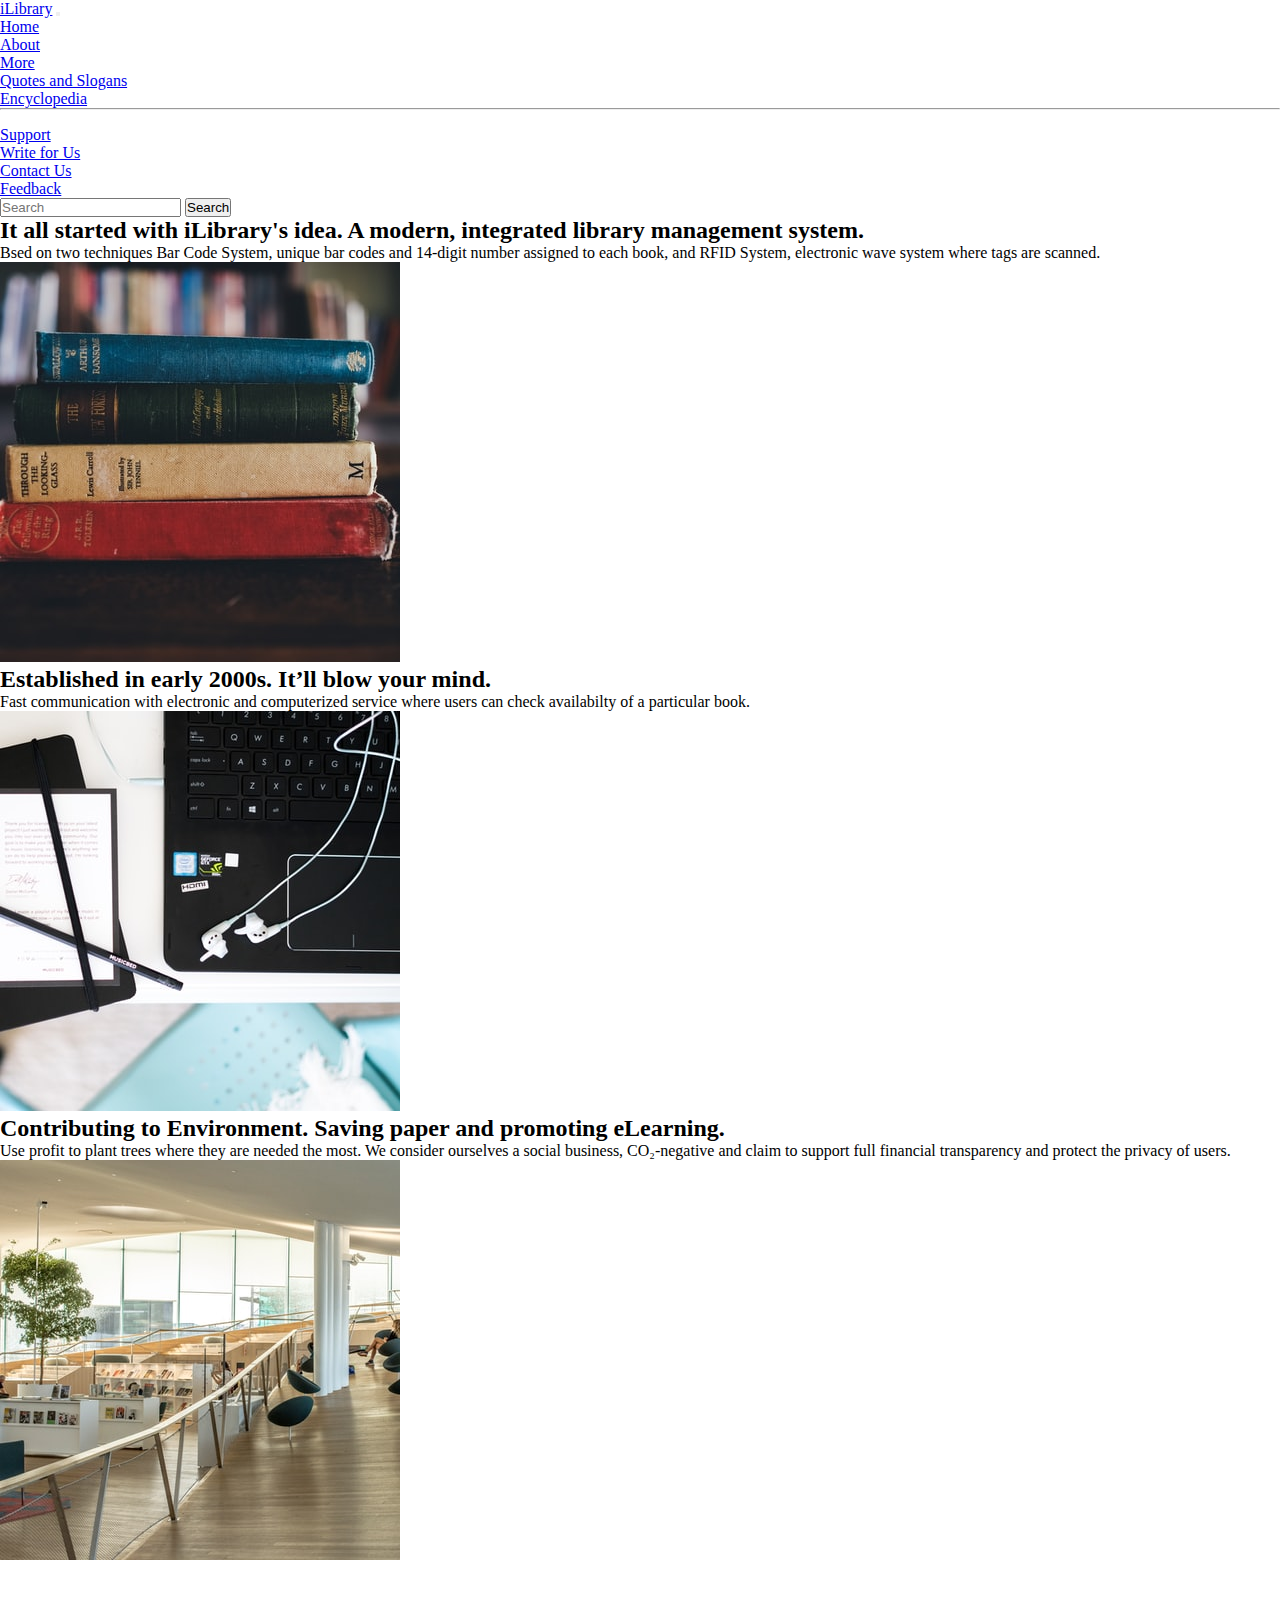
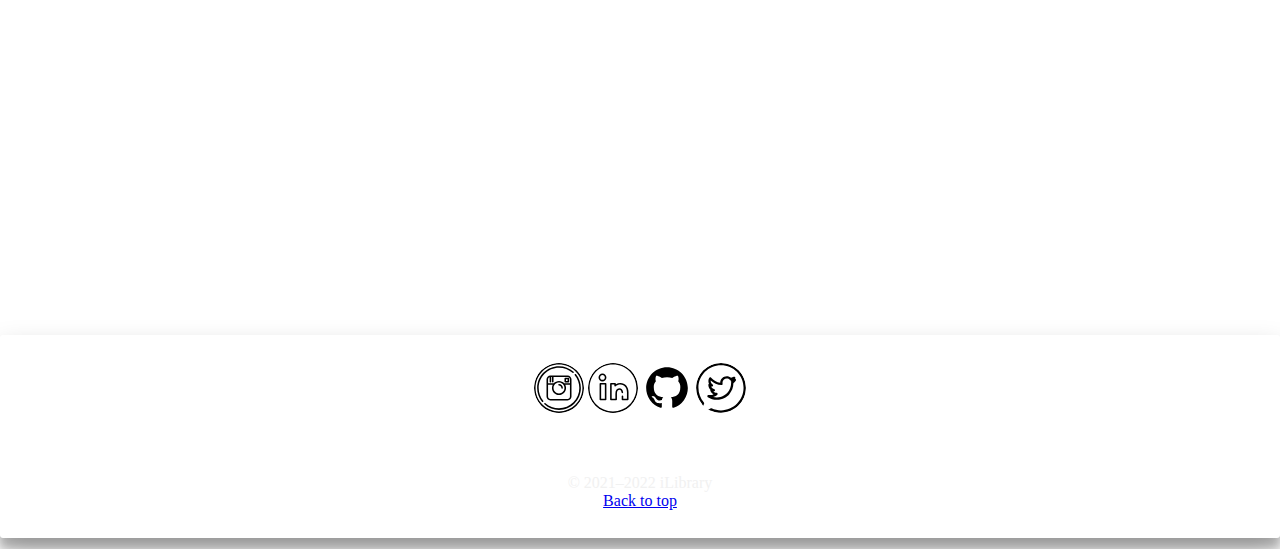
<file: about.html>
<!doctype html>
<html lang="en">

<head>
    <!-- Required meta tags -->
    <meta charset="utf-8">
    <meta name="viewport" content="width=device-width, initial-scale=1">
    <meta name="description" content="Welcome to iLibrary. This is a blog for programmers.">
    <!-- Bootstrap CSS -->
    <link href="https://cdn.jsdelivr.net/npm/bootstrap@5.1.1/dist/css/bootstrap.min.css" rel="stylesheet" integrity="sha384-F3w7mX95PdgyTmZZMECAngseQB83DfGTowi0iMjiWaeVhAn4FJkqJByhZMI3AhiU" crossorigin="anonymous">
    <link rel="stylesheet" href="https://use.fontawesome.com/releases/v5.6.3/css/all.css" integrity="sha384-UHRtZLI+pbxtHCWp1t77Bi1L4ZtiqrqD80Kn4Z8NTSRyMA2Fd33n5dQ8lWUE00s/" crossorigin="anonymous">
    <link href="styles.css" rel="stylesheet"/>
    <title>iLibrary About</title>
</head>

<body>

    <nav class="navbar navbar-expand-lg navbar-dark bg-dark">
        <div class="container-fluid">
            <a class="navbar-brand" href="index.html"><i class="fas fa-book"></i> iLibrary</a>
            <button class="navbar-toggler" type="button" data-bs-toggle="collapse"
                data-bs-target="#navbarSupportedContent" aria-controls="navbarSupportedContent" aria-expanded="false"
                aria-label="Toggle navigation">
                <span class="navbar-toggler-icon"></span>
            </button>
            <div class="collapse navbar-collapse" id="navbarSupportedContent">
                <ul class="navbar-nav me-auto mb-2 mb-lg-0">
                    <li class="nav-item">
                        <a class="nav-link" href="index.html">Home</a>
                    </li>
                    <li class="nav-item">
                        <a class="nav-link active" aria-current="page" href="about.html">About</a>
                    </li>
                    <li class="nav-item dropdown">
                        <a class="nav-link dropdown-toggle" href="#" id="navbarDropdown" role="button"
                            data-bs-toggle="dropdown" aria-expanded="false">More</a>
                        <ul class="dropdown-menu" aria-labelledby="navbarDropdown">
                            <li><a class="dropdown-item" href="#">Quotes and Slogans</a></li>
                            <li><a class="dropdown-item" href="#">Encyclopedia</a></li>
                            <li>
                                <hr class="dropdown-divider">
                            </li>
                            <li><a class="dropdown-item" href="#">Support</a></li>
                            <li><a class="dropdown-item" href="#">Write for Us</a></li>
                        </ul>
                    </li>
                    <li class="nav-item">
                        <a class="nav-link" href="contact.html">Contact Us</a>
                    </li>
                    <li class="nav-item">
                        <a class="nav-link" href="feedback.html">Feedback</a>
                    </li>
                </ul>
                <form class="d-flex">
                    <input class="form-control me-2" type="search" placeholder="Search" aria-label="Search">
                    <button class="btn btn-outline-light" type="submit">Search</button>
                </form>
            </div>
        </div>
    </nav>

    <div class="container my-4">
        <div class="row featurette d-flex justify-content-center align-items-center">
            <div class="col-md-7">
                <h2 class="featurette-heading">It all started with iLibrary's idea. <span class="text-muted">A modern, integrated library management system.</span></h2>
                <p class="lead">Bsed on two techniques Bar Code System, unique bar codes and 14-digit number assigned to each book, and RFID System, electronic wave system where tags are scanned.</p>
            </div>
            <div class="col-md-5">
                <img class="img-fluid" src="photo6.jpeg" />
            </div>
        </div>

        <div class="row featurette d-flex justify-content-center align-items-center my-4">
            <div class="col-md-7 order-md-2">
                <h2 class="featurette-heading">Established in early 2000s. <span class="text-muted">It’ll blow your mind.</span></h2>
                <p class="lead">Fast communication with electronic and computerized service where users can check availabilty of a particular book.</p>
            </div>
            <div class="col-md-5 order-md-1">
                <img class="img-fluid" src="photo11.jpeg" />
            </div>
        </div>

        <div class="row featurette d-flex justify-content-center align-items-center my-4">
            <div class="col-md-7">
                <h2 class="featurette-heading">Contributing to Environment. <span class="text-muted">Saving paper and promoting eLearning.</span></h2>
                <p class="lead">Use profit to plant trees where they are needed the most. We consider ourselves a social business, CO₂-negative and claim to support full financial transparency and protect the privacy of users.</p>
            </div>
            <div class="col-md-5">
                <img class="img-fluid" src="photo2.jpeg" />
            </div>
        </div>
    </div>

    <!-- footer -->
    <footer>
        <div class="foot bg-dark">
            <div>
                <a href="#"><img id="soc1" src="instagram.svg" alt=""></a>
                <a href="#"><img id="soc2" src="linkedin.svg" alt=""></a>
                <a href="#"><img id="soc3" src="github.svg" alt=""></a>
                <a href="#"><img id="soc4" src="twitter.svg" alt=""></a>
            </div>
            <div>
                <div margin-left="0px">© 2021–2022 iLibrary</div>
                <div><a href="#" margin-right="0px">Back to top</a></div>
            </div>
        </div>
    </footer>

    <script src="https://cdn.jsdelivr.net/npm/bootstrap@5.1.1/dist/js/bootstrap.bundle.min.js"
        integrity="sha384-/bQdsTh/da6pkI1MST/rWKFNjaCP5gBSY4sEBT38Q/9RBh9AH40zEOg7Hlq2THRZ"
        crossorigin="anonymous"></script>

</body>
</html>
</file>
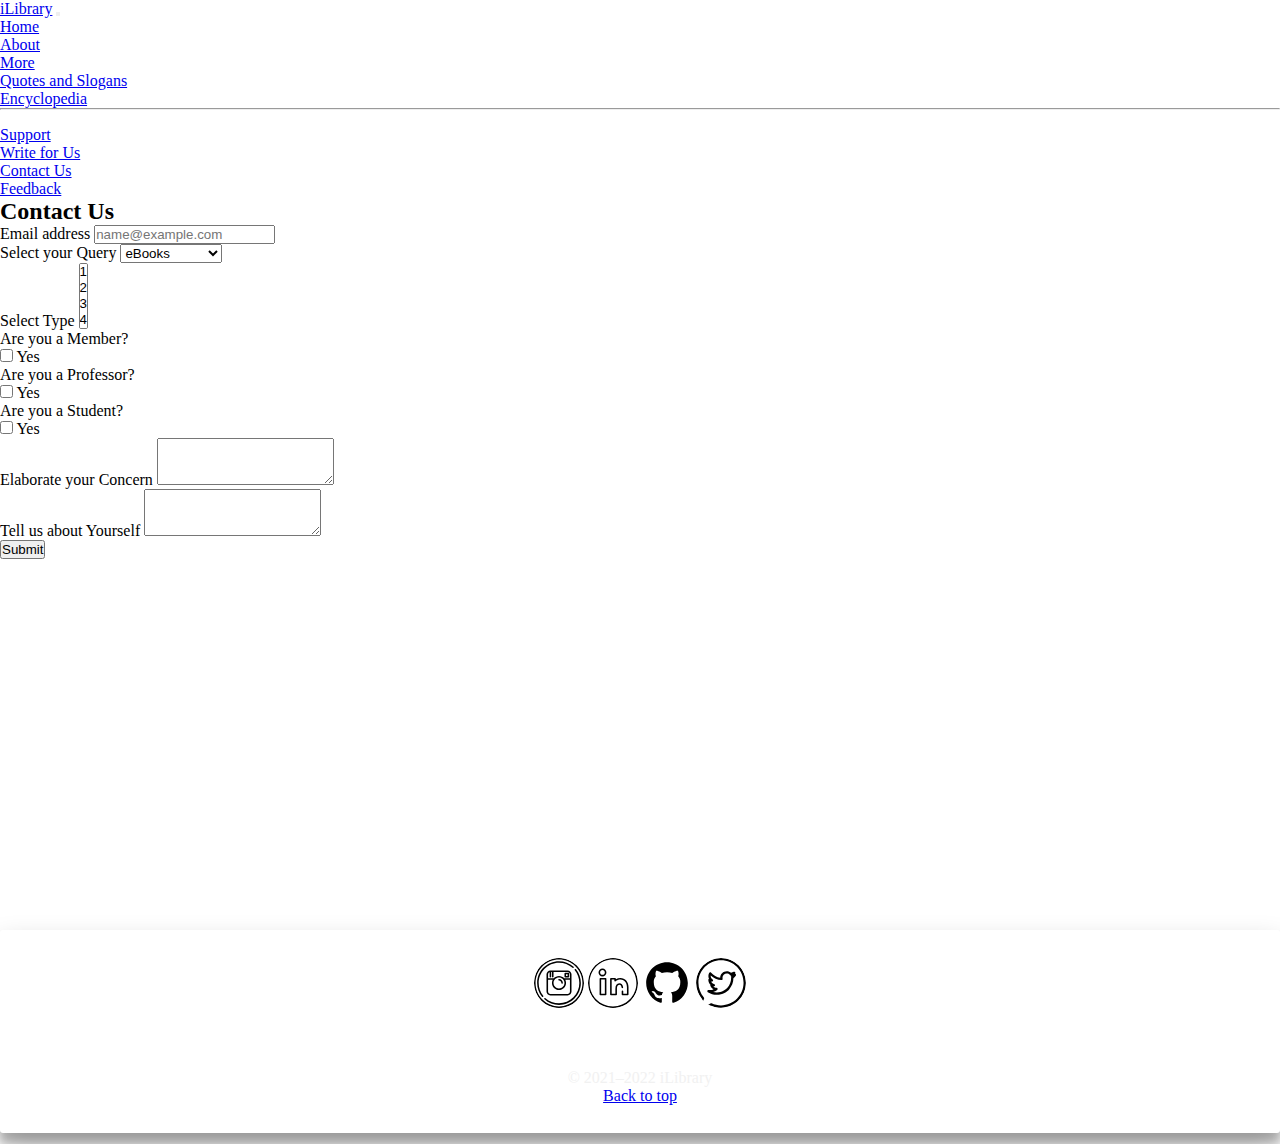
<file: contact.html>
<!doctype html>
<html lang="en">

<head>
    <!-- Required meta tags -->
    <meta charset="utf-8">
    <meta name="viewport" content="width=device-width, initial-scale=1">
    <meta name="description" content="Welcome to iLibrary. This is a blog for programmers.">
    <!-- Bootstrap CSS -->
    <link href="https://cdn.jsdelivr.net/npm/bootstrap@5.1.1/dist/css/bootstrap.min.css" rel="stylesheet" integrity="sha384-F3w7mX95PdgyTmZZMECAngseQB83DfGTowi0iMjiWaeVhAn4FJkqJByhZMI3AhiU" crossorigin="anonymous">
    <link rel="stylesheet" href="https://use.fontawesome.com/releases/v5.6.3/css/all.css" integrity="sha384-UHRtZLI+pbxtHCWp1t77Bi1L4ZtiqrqD80Kn4Z8NTSRyMA2Fd33n5dQ8lWUE00s/" crossorigin="anonymous">
    <link href="styles.css" rel="stylesheet"/>
    <title>iLibrary Contact Us</title>
</head>

<body>

    <nav class="navbar navbar-expand-lg navbar-dark bg-dark">
        <div class="container-fluid">
            <a class="navbar-brand" href="index.html"><i class="fas fa-book"></i> iLibrary</a>
            <button class="navbar-toggler" type="button" data-bs-toggle="collapse"
                data-bs-target="#navbarSupportedContent" aria-controls="navbarSupportedContent" aria-expanded="false"
                aria-label="Toggle navigation">
                <span class="navbar-toggler-icon"></span>
            </button>
            <div class="collapse navbar-collapse" id="navbarSupportedContent">
                <ul class="navbar-nav me-auto mb-2 mb-lg-0">
                    <li class="nav-item">
                        <a class="nav-link" href="index.html">Home</a>
                    </li>
                    <li class="nav-item">
                        <a class="nav-link" href="about.html">About</a>
                    </li>
                    <li class="nav-item dropdown">
                        <a class="nav-link dropdown-toggle" href="#" id="navbarDropdown" role="button"
                            data-bs-toggle="dropdown" aria-expanded="false">More</a>
                        <ul class="dropdown-menu" aria-labelledby="navbarDropdown">
                            <li><a class="dropdown-item" href="#">Quotes and Slogans</a></li>
                            <li><a class="dropdown-item" href="#">Encyclopedia</a></li>
                            <li>
                                <hr class="dropdown-divider">
                            </li>
                            <li><a class="dropdown-item" href="#">Support</a></li>
                            <li><a class="dropdown-item" href="#">Write for Us</a></li>
                        </ul>
                    </li>
                    <li class="nav-item">
                        <a class="nav-link active" aria-current="page" href="contact.html">Contact Us</a>
                    </li>
                    <li class="nav-item">
                        <a class="nav-link" href="feedback.html">Feedback</a>
                    </li>
                </ul>
            </div>
        </div>
    </nav>

    <div class="container my-4">
        <h2>Contact Us</h2>
        <form>
            <div class="form-group my-4">
                <label for="exampleFormControlInput1">Email address</label>
                <input type="email" class="form-control my-1" id="exampleFormControlInput1"
                    placeholder="name@example.com">
            </div>
            <div class="form-group my-3">
                <label for="exampleFormControlSelect1">Select your Query</label>
                <select class="form-control my-1" id="exampleFormControlSelect1">
                    <option>eBooks</option>
                    <option>eJournals</option>
                    <option>eMagazines</option>
                    <option>Quotes</option>
                    <option>Encyclopedia</option>
                    <option>Others</option>
                </select>
            </div>
            <div class="form-group my-3">
                <label for="exampleFormControlSelect2">Select Type</label>
                <select multiple class="form-control my-1" id="exampleFormControlSelect2">
                    <option>1</option>
                    <option>2</option>
                    <option>3</option>
                    <option>4</option>
                    <option>5</option>
                </select>
            </div>
            <div class="form-group row my-3">
                <div class="col-sm-2">Are you a Member?</div>
                <div class="col-sm-10">
                    <div class="form-check">
                        <input class="form-check-input" type="checkbox" id="gridCheck1">
                        <label class="form-check-label" for="gridCheck1">Yes</label>
                    </div>
                </div>
            </div>
            <div class="form-group row my-3">
                <div class="col-sm-2">Are you a Professor?</div>
                <div class="col-sm-10">
                    <div class="form-check">
                        <input class="form-check-input" type="checkbox" id="gridCheck1">
                        <label class="form-check-label" for="gridCheck1">Yes</label>
                    </div>
                </div>
            </div>
            <div class="form-group row my-3">
                <div class="col-sm-2">Are you a Student?</div>
                <div class="col-sm-10">
                    <div class="form-check">
                        <input class="form-check-input" type="checkbox" id="gridCheck1">
                        <label class="form-check-label" for="gridCheck1">Yes</label>
                    </div>
                </div>
            </div>
            <div class="form-group my-3">
                <label for="exampleFormControlTextarea1">Elaborate your Concern</label>
                <textarea class="form-control my-1" id="exampleFormControlTextarea1" rows="3"></textarea>
            </div>
            <div class="form-group my-3">
                <label for="exampleFormControlTextarea1">Tell us about Yourself</label>
                <textarea class="form-control my-1" id="exampleFormControlTextarea1" rows="3"></textarea>
            </div>
            <button class="btn btn-primary my-2">Submit</button>
        </form>
    </div>

    <!-- footer -->
    <footer>
        <div class="foot bg-dark">
            <div>
                <a href="#"><img id="soc1" src="instagram.svg" alt=""></a>
                <a href="#"><img id="soc2" src="linkedin.svg" alt=""></a>
                <a href="#"><img id="soc3" src="github.svg" alt=""></a>
                <a href="#"><img id="soc4" src="twitter.svg" alt=""></a>
            </div>
            <div>
                <div margin-left="0px">© 2021–2022 iLibrary</div>
                <div><a href="#" margin-right="0px">Back to top</a></div>
            </div>
        </div>
    </footer>

    <script src="https://cdn.jsdelivr.net/npm/bootstrap@5.1.1/dist/js/bootstrap.bundle.min.js"
        integrity="sha384-/bQdsTh/da6pkI1MST/rWKFNjaCP5gBSY4sEBT38Q/9RBh9AH40zEOg7Hlq2THRZ"
        crossorigin="anonymous"></script>

</body>
</html>
</file>
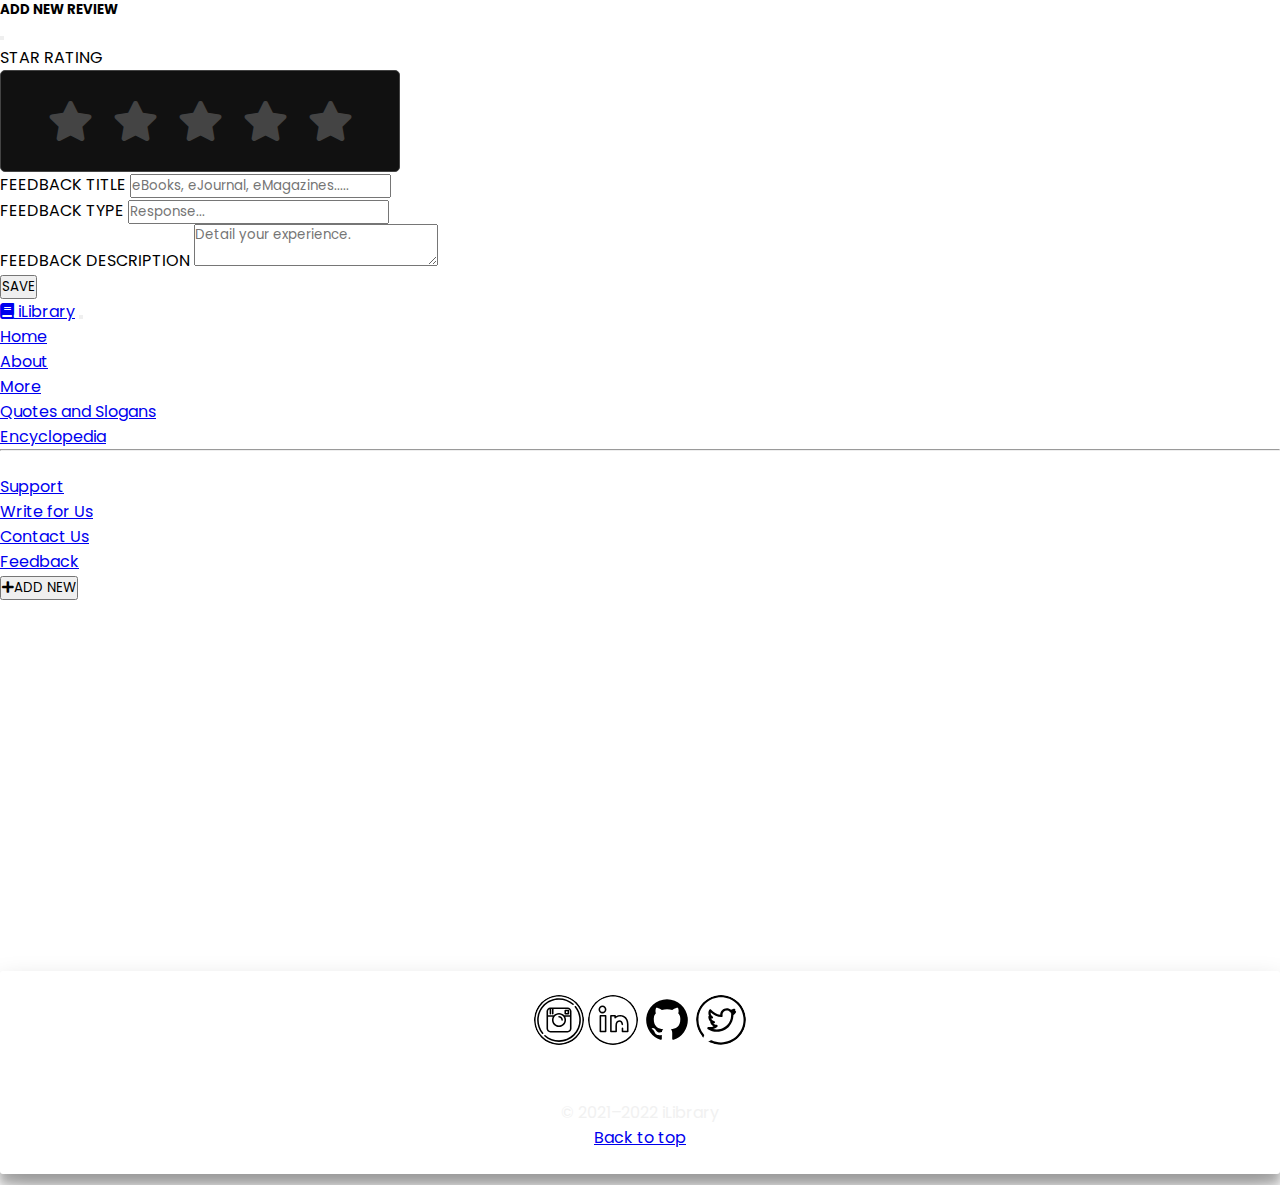
<file: feedback.html>
<!doctype html>
<html lang="en">

<head>
    <!-- Required meta tags -->
    <meta charset="utf-8">
    <meta name="viewport" content="width=device-width, initial-scale=1">
    <meta name="description" content="Welcome to iLibrary. This is a blog for programmers.">
    <!-- Bootstrap CSS -->
    <link href="https://cdn.jsdelivr.net/npm/bootstrap@5.1.1/dist/css/bootstrap.min.css" rel="stylesheet"
        integrity="sha384-F3w7mX95PdgyTmZZMECAngseQB83DfGTowi0iMjiWaeVhAn4FJkqJByhZMI3AhiU" crossorigin="anonymous">
    <link rel="stylesheet" href="https://use.fontawesome.com/releases/v5.6.3/css/all.css"
        integrity="sha384-UHRtZLI+pbxtHCWp1t77Bi1L4ZtiqrqD80Kn4Z8NTSRyMA2Fd33n5dQ8lWUE00s/" crossorigin="anonymous">
    <link href="styles.css" rel="stylesheet" />
    <link href="feedback.css" rel="stylesheet" />
    <link rel="stylesheet" href="https://cdnjs.cloudflare.com/ajax/libs/font-awesome/5.15.3/css/all.min.css" />
    <title>iLibrary Feedback</title>
</head>

<body onload="reloadFeedback()">

    <div class="modal fade" id="newCardModal" tabindex="-1" aria-labelledby="newCardModalLabel" aria-hidden="true">
        <div class="modal-dialog">
            <div class="modal-content">
                <div class="modal-header">
                    <h5 class="modal-title">ADD NEW REVIEW</h5>
                    <button type="button" class="btn-close" data-bs-dismiss="modal" aria-label="Close"></button>
                </div>
                <div class="modal-body">
                    <div class="md-3">
                        <label class="form-label">STAR RATING</label>
                        <div class="container0">
                            <div class="star-widget">
                                <input type="radio" name="rate" id="rate-5" value="5">
                                <label for="rate-5" class="fas fa-star" value="5"></label>
                                <input type="radio" name="rate" id="rate-4" value="4">
                                <label for="rate-4" class="fas fa-star" value="4"></label>
                                <input type="radio" name="rate" id="rate-3" value="3">
                                <label for="rate-3" class="fas fa-star" value="3"></label>
                                <input type="radio" name="rate" id="rate-2" value="2">
                                <label for="rate-2" class="fas fa-star" value="2"></label>
                                <input type="radio" name="rate" id="rate-1" value="1">
                                <label for="rate-1" class="fas fa-star" value="1"></label>
                                <form action="#">
                                    <header></header>
                                </form>
                            </div>
                        </div>
                    </div>
                    <div class="md-3">
                        <label for="title" class="form-label">FEEDBACK TITLE</label>
                        <input type="text" class="form-control" id="Title"
                            placeholder="eBooks, eJournal, eMagazines.....">
                    </div>
                    <div class="md-3">
                        <label for="type" class="form-label">FEEDBACK TYPE</label>
                        <input type="text" class="form-control" id="Type" placeholder="Response...">
                    </div>
                    <div class="md-3">
                        <label for="description" class="form-label">FEEDBACK DESCRIPTION</label>
                        <textarea rows="2" class="form-control" id="Description"
                            placeholder="Detail your experience."></textarea>
                    </div>
                </div>
                <div class="modal-footer">
                    <button onclick="addCard()" type="button" class="btn btn-primary"
                        data-bs-dismiss="modal">SAVE</button>
                </div>
            </div>
        </div>
    </div>

    <nav class="navbar navbar-expand-lg navbar-dark bg-dark">
        <div class="container-fluid">
            <a class="navbar-brand" href="index.html"><i class="fas fa-book"></i> iLibrary</a>
            <button class="navbar-toggler" type="button" data-bs-toggle="collapse"
                data-bs-target="#navbarSupportedContent" aria-controls="navbarSupportedContent" aria-expanded="false"
                aria-label="Toggle navigation">
                <span class="navbar-toggler-icon"></span>
            </button>
            <div class="collapse navbar-collapse" id="navbarSupportedContent">
                <ul class="navbar-nav me-auto mb-2 mb-lg-0">
                    <li class="nav-item">
                        <a class="nav-link" href="index.html">Home</a>
                    </li>
                    <li class="nav-item">
                        <a class="nav-link active" href="about.html">About</a>
                    </li>
                    <li class="nav-item dropdown">
                        <a class="nav-link dropdown-toggle" href="#" id="navbarDropdown" role="button"
                            data-bs-toggle="dropdown" aria-expanded="false">More</a>
                        <ul class="dropdown-menu" aria-labelledby="navbarDropdown">
                            <li><a class="dropdown-item" href="#">Quotes and Slogans</a></li>
                            <li><a class="dropdown-item" href="#">Encyclopedia</a></li>
                            <li>
                                <hr class="dropdown-divider">
                            </li>
                            <li><a class="dropdown-item" href="#">Support</a></li>
                            <li><a class="dropdown-item" href="#">Write for Us</a></li>
                        </ul>
                    </li>
                    <li class="nav-item">
                        <a class="nav-link" href="contact.html">Contact Us</a>
                    </li>
                    <li class="nav-item">
                        <a class="nav-link active" aria-current="page" href="feedback.html">Feedback</a>
                    </li>
                </ul>
                <button class="btn btn-success ml-auto mx-2" data-bs-target="#newCardModal" data-bs-toggle="modal">
                    <i class="fas fa-plus"></i>ADD NEW
                </button>
            </div>
        </div>
    </nav>

    <main class="container">
        <section>
            <div id="Contentsrow" class="row"></div>
        </section>
    </main>
    
    <!-- footer -->
    <footer>
        <div class="foot bg-dark">
            <div>
                <a href="#"><img id="soc1" src="instagram.svg" alt=""></a>
                <a href="#"><img id="soc2" src="linkedin.svg" alt=""></a>
                <a href="#"><img id="soc3" src="github.svg" alt=""></a>
                <a href="#"><img id="soc4" src="twitter.svg" alt=""></a>
            </div>
            <div>
                <div margin-left="0px">© 2021–2022 iLibrary</div>
                <div><a href="#" margin-right="0px">Back to top</a></div>
            </div>
        </div>
    </footer>

    <script src="script.js"></script>
    <script src="https://cdn.jsdelivr.net/npm/bootstrap@5.1.1/dist/js/bootstrap.bundle.min.js"
        integrity="sha384-/bQdsTh/da6pkI1MST/rWKFNjaCP5gBSY4sEBT38Q/9RBh9AH40zEOg7Hlq2THRZ"
        crossorigin="anonymous"></script>

</body>

</html>
</file>
<file: styles.css>
* {
    padding: 0;
    margin: 0;
    box-sizing: border-box;
}

body {
    padding: 0;
    margin: 0;
    box-sizing: border-box;
}

footer{
    margin-top: 40vh;
    position: sticky;
    background-position: center;
    background-size: cover;
    height: 25vh;
    display: flex;
    justify-content: center;
    align-items: center;
    /* width: 100vw; */
  }
  
  .foot{
    height: 90%;
    width: 100%;
    border-radius: 3px;
    display: flex;
    flex-direction: column;
    justify-content: space-around;
    align-items: center;
    color: #f1f1f1;
    box-shadow: rgba(0, 0, 0, 0.25) 0px 14px 28px, rgba(0, 0, 0, 0.22) 0px 10px 10px;
    text-align: center;
  }
  
  footer img{
    height: 50px;
    background-color: white;
    border-radius: 50%;
    transition: 1s;
  }
  
  footer #soc1:hover{
      background-image: linear-gradient(purple, rgb(231, 111, 131), yellow);
      transform:  translateY(-10px);
  
  }
  footer #soc2:hover{
    background-image: linear-gradient(rgb(0, 81, 255), rgb(153, 199, 238));
    transform:  translateY(-10px);
  
  }
  footer #soc3:hover{
    background-image: linear-gradient(black, grey, white);
    transform:  translateY(-10px);
  
  }
  footer #soc4:hover{
    background-image: linear-gradient(darkblue, blue);
    transform:  translateY(-10px);
  
  }
</file>
<file: feedback.css>
/*  STAR RATING  */

@import url('https://fonts.googleapis.com/css?family=Poppins:400,500,600,700&display=swap');
*{
  margin: 0;
  padding: 0;
  box-sizing: border-box;
  font-family: 'Poppins', sans-serif;
}

.container0{
  position: relative;
  width: 400px;
  background: #111;
  padding: 20px 30px;
  border: 1px solid #444;
  border-radius: 5px;
  display: flex;
  align-items: center;
  justify-content: center;
  flex-direction: column;
}
.container0 .star-widget input{
  display: none;
}
.star-widget label{
  font-size: 40px;
  color: #444;
  padding: 10px;
  float: right;
  transition: all 0.2s ease;
}
input:not(:checked) ~ label:hover,
input:not(:checked) ~ label:hover ~ label{
  color: #fd4;
}
input:checked ~ label{
  color: #fd4;
}
input#rate-5:checked ~ label{
  color: #fe7;
  text-shadow: 0 0 20px #952;
}
#rate-1:checked ~ form header:before{
  content: "I just hate it ";
}
#rate-2:checked ~ form header:before{
  content: "I don't like it ";
}
#rate-3:checked ~ form header:before{
  content: "It is awesome ";
}
#rate-4:checked ~ form header:before{
  content: "I just like it ";
}
#rate-5:checked ~ form header:before{
  content: "I just love it ";
}
.container0 form{
  display: none;
}
input:checked ~ form{
  display: block;
}
form header{
  width: 100%;
  font-size: 25px;
  color: #fe7;
  font-weight: 500;
  margin: 5px 0 20px 0;
  text-align: center;
  transition: all 0.2s ease;
}
</file>
